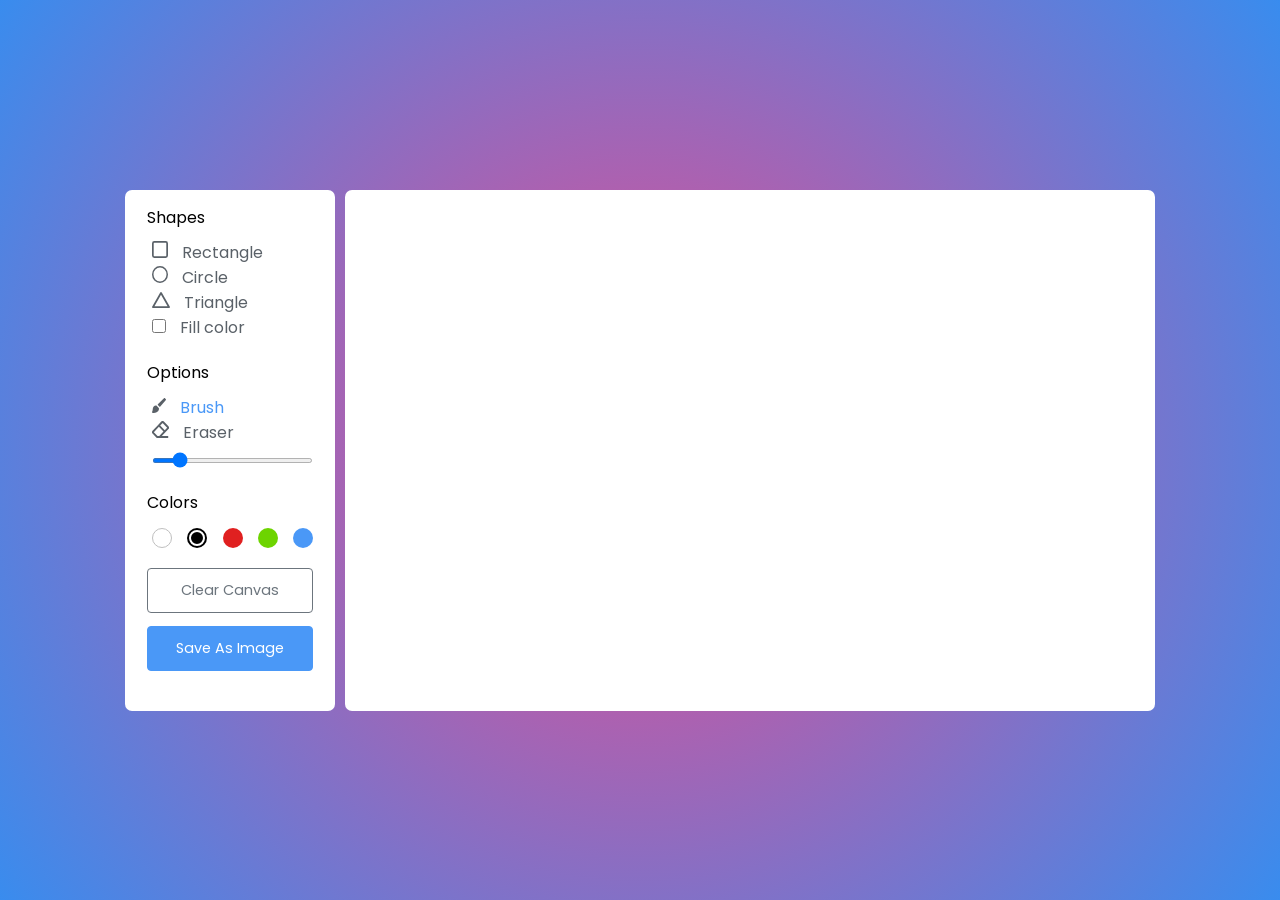
<file: index.html>
<!DOCTYPE html>
<html lang="en">
<head>
    <meta charset="UTF-8">
    <meta name="viewport" content="width=device-width, initial-scale=1.0">
    <title>Paint app</title>
    <link rel="stylesheet" href="style.css">
    <script src="script.js" defer></script>
</head>
<body>
    <div class="container">
        <section class="tools-board">
          <div class="row">
             <label class="title">Shapes</label>
               <ul class="options">
                    <li class="option  tool" id="rectangle">
                        <img src="icons/rectangle.svg" alt="">
                        <span>Rectangle</span>
                    </li>
                    <li class="option  tool" id="circle">
                        <img src="icons/circle.svg" alt="">
                        <span>Circle</span>
                    </li>
                    <li class="option  tool" id="triangle">
                        <img src="icons/triangle.svg" alt="" >
                        <span>Triangle</span>
                    </li>
                    <li class="option  ">
                        <input type="checkbox" id="fill-color">
                        <label for="fill-color">Fill color</label>
                    </li>
             </ul>
         </div>
         <div class="row">
            <label class="title">Options</label>
              <ul class="options ">
                   <li class="option active tool"  id="brush">
                       <img src="icons/brush.svg" alt="">
                       <span>Brush</span>
                   </li>
                   <li class="option  tool"  id="eraser">
                       <img src="icons/eraser.svg" alt="">
                       <span>Eraser</span>
                   </li>
                  
                   <li class="option">
                       <input type="range" id="size-slider" min="1" max="30" value="5">
                   </li>
            </ul>
        </div>
        <div class="row colors">
            <label class="title">Colors</label>
                    <ul class="options">
                        <li class="option"></li>
                        <li class="option selected"></li>
                        <li class="option"></li>
                        <li class="option"></li>
                        <li class="option">
                            <input type="color" id="color-picker" value="#4A98F7">
                        </li>
                    </ul>
        </div>
        <div class="row buttons">
            <button class="clear-canvas" >Clear Canvas</button>
            <button class="save-img">Save As Image</button>
        </div>

     </section>
     <section class="drawing-board">
        <canvas> id=""</canvas>
     </section>
  </div>
</body>
</html>
</file>
<file: style.css>
@import url('https://fonts.googleapis.com/css?family=Poppins: wght@400;500;600&display=swap');
*{
    margin: 0;
    padding: 0;
    box-sizing: border-box;
    font-family: 'Poppins', sans-serif;
}
body{
    display: flex;
    align-items: center;
    justify-content: center;
    min-height: 100vh;
    background: rgb(232,75,144);
    background: radial-gradient(circle, rgba(232,75,144,1) 0%, rgba(57,140,238,1) 100%);    
}
.container{
    display: flex;
    width: 100%;
    gap: 10px;
    padding: 10px;
    max-width: 1050px;
}
section{
    background: #fff;
    border-radius: 7px;
}
.tools-board{
    width: 210px;
    padding: 15px 22px 0;
}
.tools-board{
    width: 210px;
    padding: 15px 22px 0;
}
.tools-board .row{
    margin-bottom: 20px;
}
.row .options{
    list-style: none;
    margin: 10px 0 0 5px;
}
.row.options.option{
    display: flex;
    cursor: pointer;
    align-items: center;
    margin-bottom: 10px;
}
.option:is(:hover, .active) img{
    filter: invert(17%) sepia (98%) saturate (3000%);
}
.option :where(span, label){
    cursor: pointer;
    color: #5A6168;
    padding-left: 10px;
}
.option:is(:hover, .active) :where(span, label){
    color: #4A98F7;
}
.option #fill-color{
    cursor: pointer;
    height: 14px;
    width: 14px;
}
#fill-color:checked ~ label{
    color: #4A98F7;
}
.option #size-slider{
    width: 100%;
    height: 5px;
    margin-top: 10px;
}
.colors .options{
    display: flex;
    justify-content: space-between;
}
.colors .option{
    height: 20px;
    width: 20px;
    border-radius: 50%;
    margin-top: 3px;
    position: relative;
}
.colors .option:nth-child(1){
    background-color: #fff;
    border: 1px solid #bfbfbf;
}
.colors .option:nth-child(2){
    background-color: #000;
}
.colors .option:nth-child(3){
    background-color: #E02020;
}
.colors .option:nth-child(4){
    background-color: #6DD400;
}
.colors .option:nth-child(5){
    background-color: #4A98F7;
}
.colors .option.selected::before{
    position: absolute;
    content:"";
    top: 50%;
    left: 50%;
    height: 12px;
    width: 12px;
    background: inherit;
    border-radius: inherit;
    border: 2px solid #fff;
    transform: translate(-50%, -50%);
}
.colors .option:first-child.selected::before{
    border-color: ■#ccc;
}
.option #color-picker{
    opacity: 0;
    cursor: pointer;
}

.buttons button{
    width: 100%;
    color: #fff;
    border: none;
    outline: none;
    padding: 11px 0;
    font-size: 0.9rem;
    margin-bottom: 13px;
    background: none;
    border-radius: 4px;
    cursor: pointer;
}
.buttons .clear-canvas{
    color: #6C757D;
    border: 1px solid #6C757D;
    transition: all 0.3s ease;
}
.clear-canvas:hover{
    color: #fff;
    background: #6C757D;
 }
.buttons .save-img{
background: #4A98F7;
border: 1px solid #4A98F7;
}
.drawing-board{
    flex: 1;
}
.drawing-board canvas{
    width: 100%;
    height: 100%;
}
</file>
